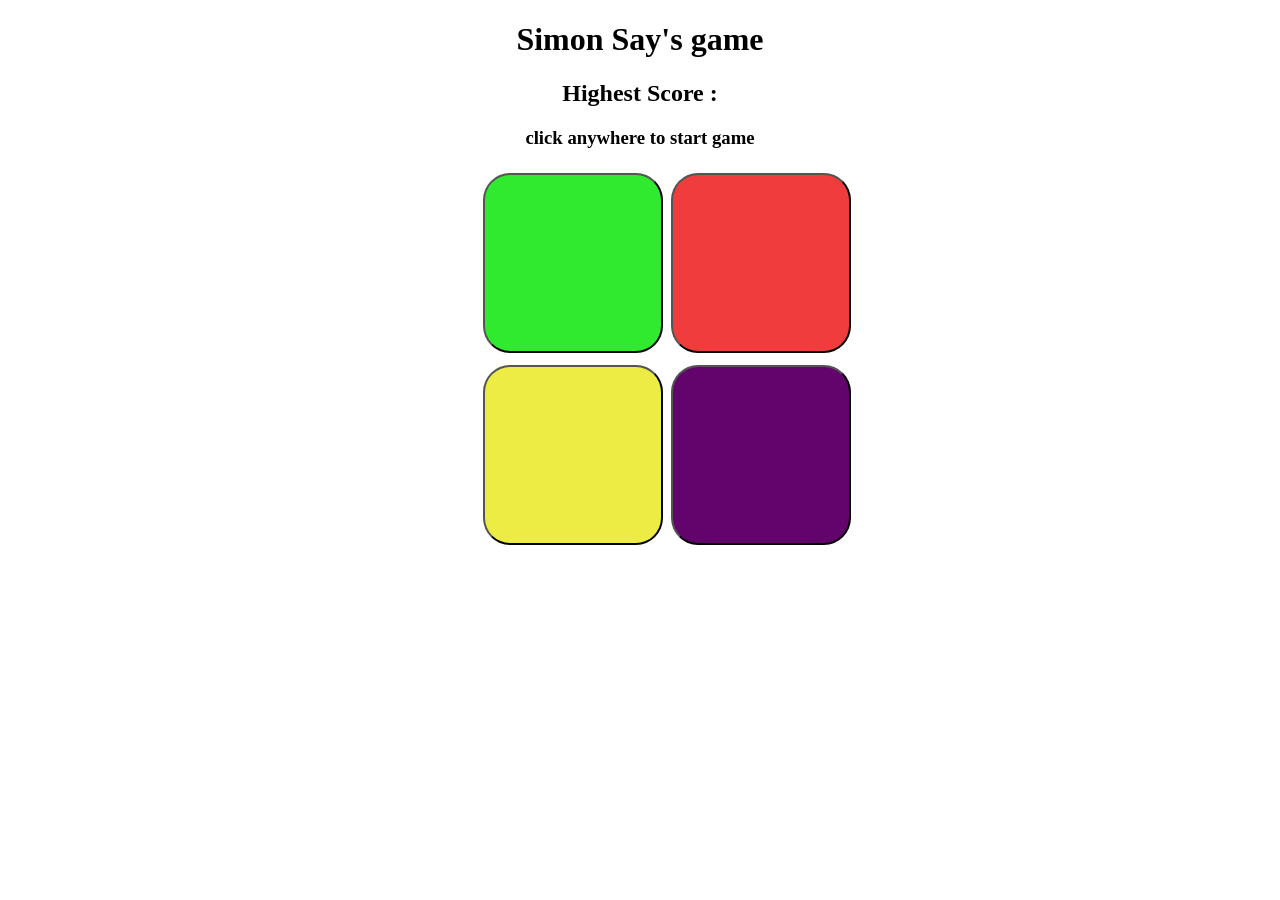
<file: simon says game/index.html>
<!DOCTYPE html>
<html lang="en">
<head>
    <meta charset="UTF-8">
    <meta name="viewport" content="width=device-width, initial-scale=1.0">
    <title>Simon Says Game</title>
    <link rel="stylesheet" href="style.css">
</head>
<body>
    <h1>Simon Say's game</h1>
    <h2>Highest Score : </h2>
    <h3>click anywhere to start game</h3>
    <div class="container">
        <button class="box green" type="button" role="button" id="green"></button>
        <button class="box red" type="button" id="red"></button>
    </div>
    <div class="container">
         <button class="box yellow" type="button" id="yellow"></button>
        <button class="box violet" type="button" id="violet"></button>
    </div>
      
    <script src="app.js"></script>
</body>
</html>
</file>
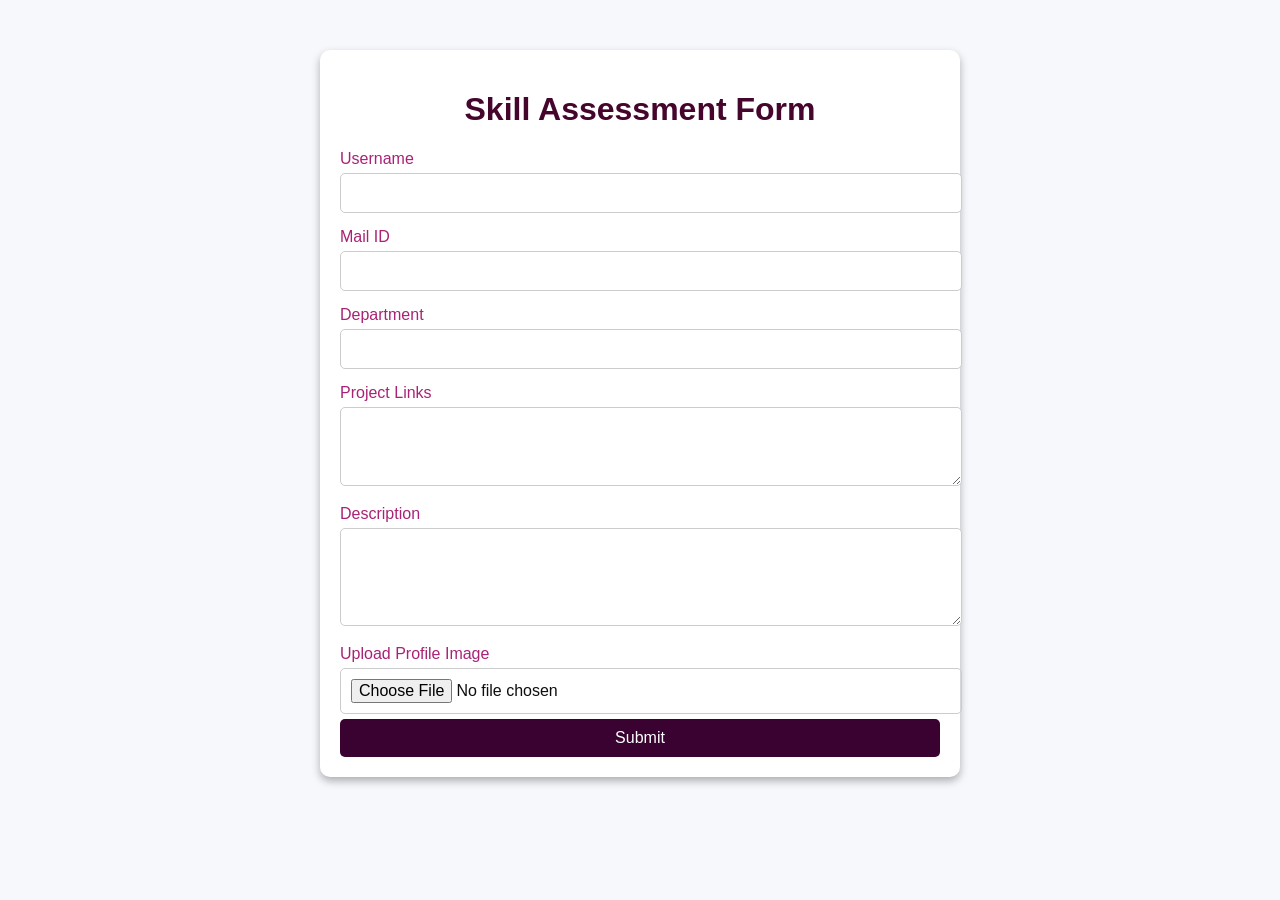
<file: Skill Assessment Project/cluster_project/cluster.html>
<!DOCTYPE html>
<html lang="en">
<head>
  <meta charset="UTF-8">
  <meta name="viewport" content="width=device-width, initial-scale=1.0">
  <title>Skill Assessment</title>
  <link rel="stylesheet" href="cluster.css">
</head>
<body>
  <div class="container">
    <h1>Skill Assessment Form</h1>
    <form id="userForm">
      <label for="username">Username</label>
      <input type="text" id="username" name="username" required>

      <label for="mail">Mail ID</label>
      <input type="email" id="mail" name="mail" required>

      <label for="department">Department</label>
      <input type="text" id="department" name="department" required>

      <label for="projectLinks">Project Links</label>
      <textarea id="projectLinks" name="projectLinks" rows="3" required></textarea>

      <label for="description">Description</label>
      <textarea id="description" name="description" rows="4" required></textarea>

      <label for="profileImage">Upload Profile Image</label>
      <input type="file" id="profileImage" accept="image/*" required>

      <button type="submit">Submit</button>
    </form>
  </div>

  <div id="profile" class="hidden">
    <h2>Personal Profile</h2>
    <div class="profile-details">
      <img id="displayImage" alt="Profile Image">
       <p><strong>Username:</strong> <span id="displayUsername"></span></p>
      <p><strong>Mail ID:</strong> <span id="displayMail"></span></p> 
      <p><strong>Department:</strong> <span id="displayDepartment"></span></p>
      <p><strong>Project Links:</strong> <span id="displayProjects"></span></p>
      <p><strong>Description:</strong> <span id="displayDescription"></span></p>
    </div>
    <button onclick="resetForm()">Go Back</button>
  </div>

  <script src="cluster.js"></script>
</body>
</html>
</file>
<file: simon says game/style.css>
*{
    padding: 0;
    
    text-align: center;
}

.box{
    height: 180px;
    width: 180px;
    border-radius: 15%;
   margin-top: 5px;
   margin-left: 8px;
}

.green{
    background-color: rgb(48, 234, 48);
}
.yellow{
    background-color: rgb(236, 236, 68);
}
.red{
    background-color: rgb(240, 60, 60);
}
.violet{
    background-color: rgb(99, 3, 108);
}
.container{
    margin-left: 36%;
    display: flex;
    height:12rem;
    width: 25rem;
    flex-wrap: wrap;
    justify-content: center;
    align-items: flex-start;
}
</file>
<file: Skill Assessment Project/cluster_project/cluster.css>
body {
    font-family: Arial, sans-serif;
    margin: 0;
    padding: 0;
    background-color: #f7f8fc;
    color: #0f0e0f;
  }
  
  .container {
    max-width: 600px;
    margin: 50px auto;
    background: #fff;
    border-radius: 10px;
    box-shadow: 0 4px 8px rgba(0.1, 0.1, 0.1, 0.3);
    padding: 20px;
  }
  
  h1, h2 {
    text-align: center;
    color: #45052d;
  }
  
  form label {
    display: block;
    margin-top: 15px;
    color: #a92275;
  }
  
  form input, form textarea, form button {
    width: 100%;
    padding: 10px;
    margin-top: 5px;
    border: 1px solid #ccc;
    border-radius: 5px;
    font-size: 16px;
  }
  
  form button {
    background-color: #390230;
    color: #fff;
    cursor: pointer;
    border: none;
    transition: background-color 0.3s;
  }
  
  form button:hover {
    background-color: #43035a;
  }
  
  .hidden {
    display: none;
  }
  
  #profile {
    max-width: 600px;
    margin: 50px auto;
    background: #fff;
    border-radius: 10px;
    box-shadow: 0 4px 8px rgba(0, 0, 0, 0.1);
    padding: 20px;
  }
  
  .profile-details {
    text-align: center;
  }
  
  .profile-details img {
    width: 150px;
    height: 150px;
    object-fit: cover;
    border-radius: 50%;
    margin-bottom: 20px;
  }
  
  button {
    padding: 10px 20px;
    margin-top: 20px;
  }
</file>
